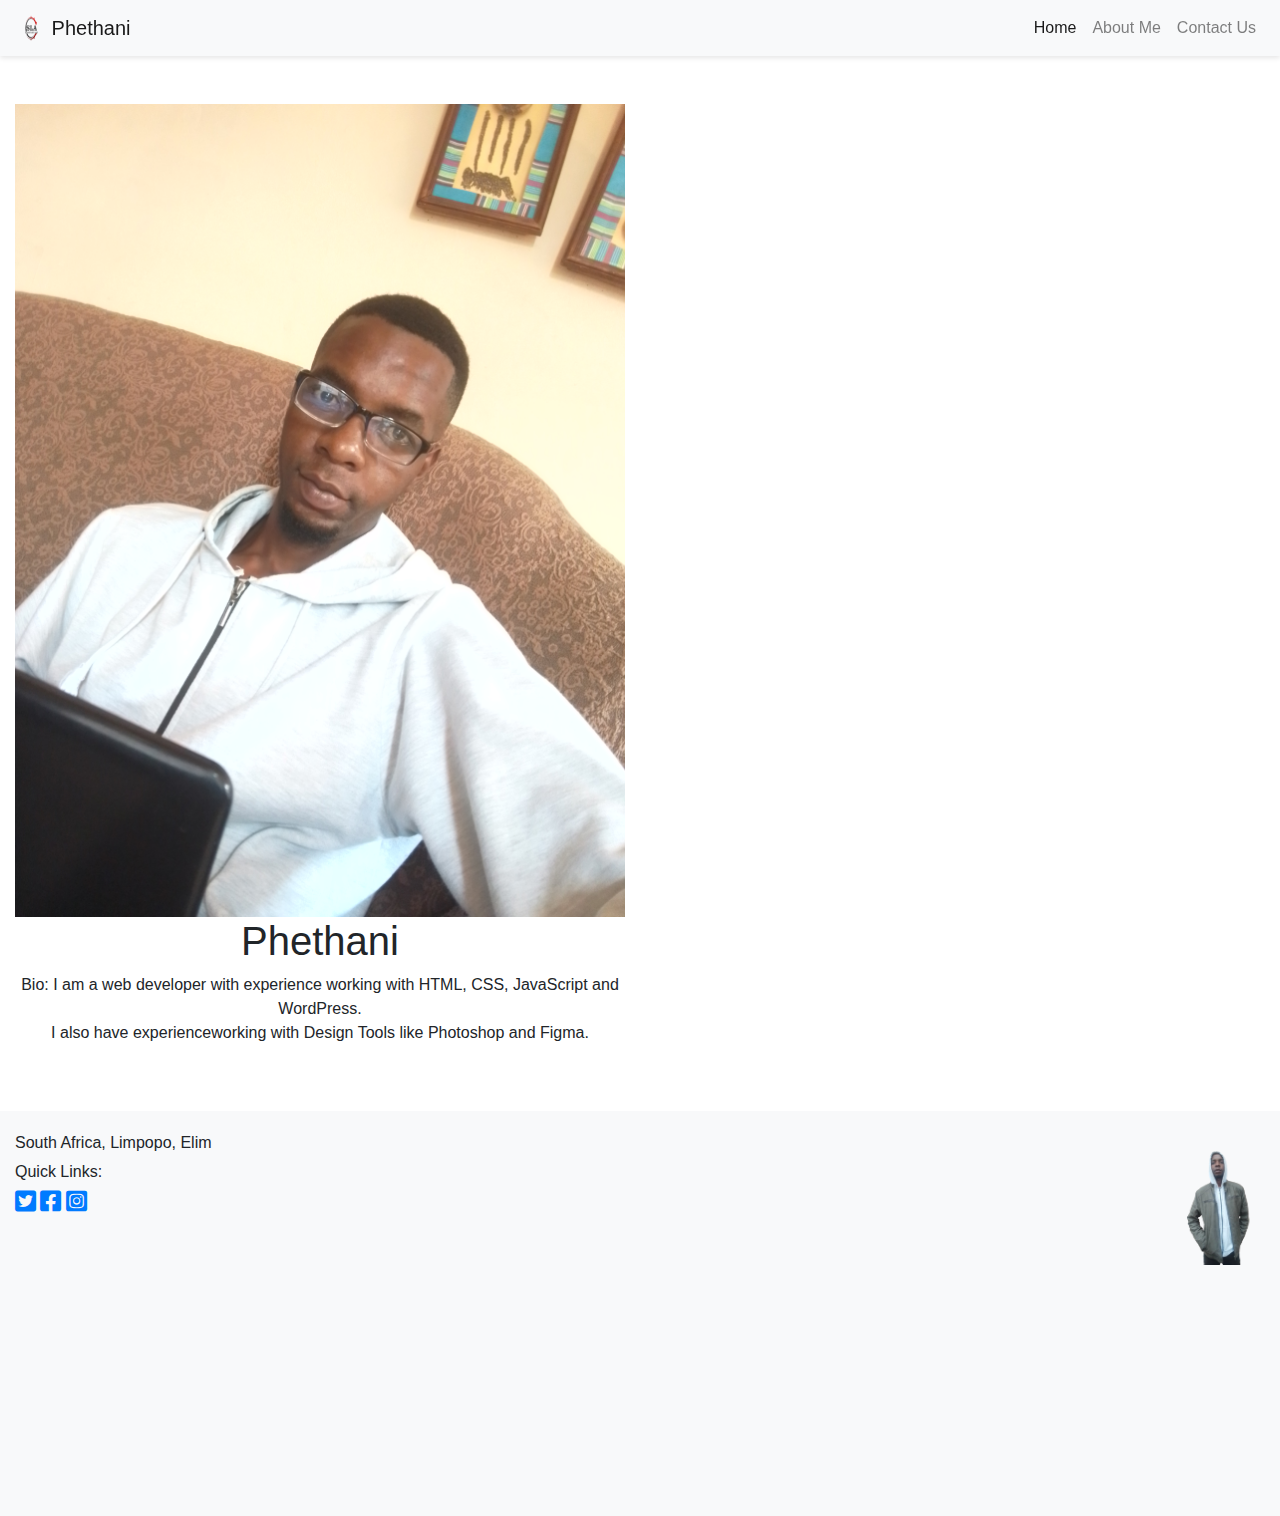
<file: index.html>
<!DOCTYPE html>
<html lang="en">
<head>
  <meta charset="UTF-8">
  <meta name="viewport" content="width=device-width, initial-scale=1.0">
  <title>Phethani Portfolio</title>
  <link href="https://stackpath.bootstrapcdn.com/bootstrap/4.5.2/css/bootstrap.min.css" rel="stylesheet">
  <link rel="stylesheet" href="styles.css">
  <!-- Font Awesome CDN -->
  <link rel="stylesheet" href="https://cdnjs.cloudflare.com/ajax/libs/font-awesome/5.15.4/css/all.min.css">
  <style>
    /* Custom CSS for the sticky navbar, hover effects, and footer icons */
    .navbar {
      position: sticky;
      top: 0;
      z-index: 1000;
      box-shadow: 0px 2px 5px rgba(0, 0, 0, 0.1);
    }

    .navbar-nav .nav-link:hover {
      color: red !important;
    }

    .footer-icons {
      font-size: 24px;
    }

    /* Center content within container */
    .center-content {
      text-align: center;
    }

    /* Center image horizontally within container */
    .center-content .image-container {
      display: inline-block;
    }
  </style>
</head>
<body>

  <nav class="navbar navbar-expand-lg navbar-light bg-light">
    <a class="navbar-brand" href="#"><img src="logo.png" alt="Phethani Logo" width="30" height="30" class="d-inline-block align-top"> Phethani</a>
    <button class="navbar-toggler" type="button" data-toggle="collapse" data-target="#navbarNav" aria-controls="navbarNav" aria-expanded="false" aria-label="Toggle navigation">
      <span class="navbar-toggler-icon"></span>
    </button>
    <div class="collapse navbar-collapse" id="navbarNav">
      <ul class="navbar-nav ml-auto">
        <li class="nav-item active">
          <a class="nav-link" href="index.html">Home</a>
        </li>
        <li class="nav-item">
          <a class="nav-link" href="about.html">About Me</a>
        </li>
        <li class="nav-item">
          <a class="nav-link" href="contact.html">Contact Us</a>
        </li>
      </ul>
    </div>
  </nav>

  <div class="container mt-5">
    <div class="row center-content">
      <div class="col-md-6">
        <!-- Image Container -->
        <div class="image-container">
          <img src="image.jpg" alt="Phethani" class="img-fluid">
        </div>
        <div>
          <h1>Phethani</h1>
          <p>Bio: I am a web developer with experience working with HTML, CSS, JavaScript and WordPress.<br>
            I also have experienceworking with Design Tools like Photoshop and Figma.
          </p>
        </div>
      </div>
    </div>
  </div>

  <footer class="footer">
    <div class="container">
      <div class="row">
        <div class="col-md-6">
          <p>South Africa, Limpopo, Elim</p>
          <p>Quick Links:</p>
          <a href="https://www.twitter.com/phethanicyril"><i class="fab fa-twitter-square footer-icons"></i></a>
          <a href="https://www.facebook.com/phethani.cyril"><i class="fab fa-facebook-square footer-icons"></i></a>
          <a href="https://www.instagram.com/phethanicyril"><i class="fab fa-instagram-square footer-icons"></i></a>
        </div>
        <div class="col-md-6">
          <!-- Image on the Right -->
          <img src="footer.png" alt="Phethani" class="img-fluid float-right smaller-image">
        </div>
      </div>
      <div class="row mt-4">
        <div class="col-md-12">
          <!-- Google Map Embed -->
          <iframe src="https://www.google.com/maps/embed?pb=!1m18!1m12!1m3!1d3521.9247381942193!2d30.996245415053193!3d-22.73997908507507!2m3!1f0!2f0!3f0!3m2!1i1024!2i768!4f13.1!3m3!1m2!1s0x1ebf742b570cfcc7%3A0xe6f18be17db1309f!2sElim%2C%20Limpopo!5e0!3m2!1sen!2sza!4v1649142661707!5m2!1sen!2sza" width="100%" height="200" style="border:0;" allowfullscreen="" loading="lazy"></iframe>
        </div>
      </div>
    </div>
  </footer>

  <script src="https://code.jquery.com/jquery-3.5.1.slim.min.js"></script>
  <script src="https://cdn.jsdelivr.net/npm/@popperjs/core@2.5.4/dist/umd/popper.min.js"></script>
  <script src="https://stackpath.bootstrapcdn.com/bootstrap/4.5.2/js/bootstrap.min.js"></script>
</body>
</html>
</file>
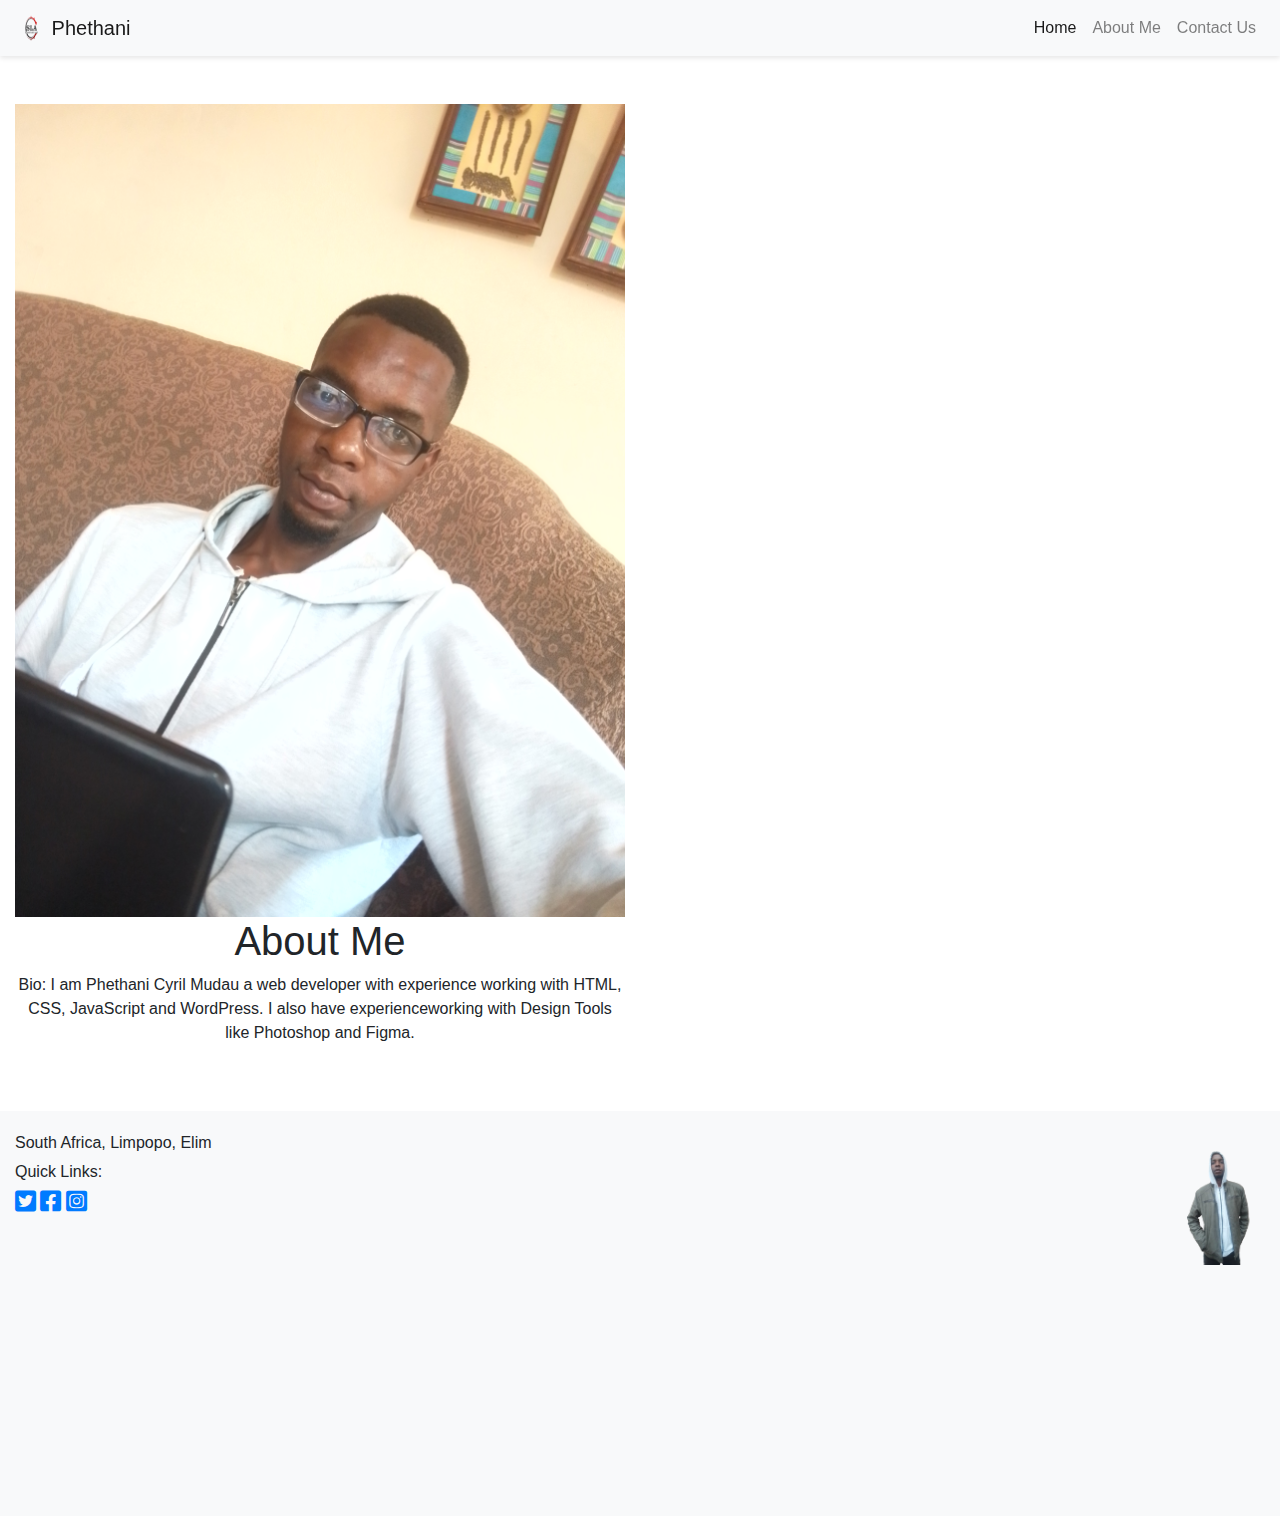
<file: about.html>
<!DOCTYPE html>
<html lang="en">
<head>
  <meta charset="UTF-8">
  <meta name="viewport" content="width=device-width, initial-scale=1.0">
  <title>About Me - Phethani Portfolio</title>
  <link href="https://stackpath.bootstrapcdn.com/bootstrap/4.5.2/css/bootstrap.min.css" rel="stylesheet">
  <link rel="stylesheet" href="styles.css">
  <!-- Font Awesome CDN -->
  <link rel="stylesheet" href="https://cdnjs.cloudflare.com/ajax/libs/font-awesome/5.15.4/css/all.min.css">
  <style>
    /* Custom CSS for the sticky navbar, hover effects, and footer icons */
    .navbar {
      position: sticky;
      top: 0;
      z-index: 1000;
      box-shadow: 0px 2px 5px rgba(0, 0, 0, 0.1);
    }

    .navbar-nav .nav-link:hover {
      color: red !important;
    }

    .footer-icons {
      font-size: 24px;
    }

    /* Center content within container */
    .center-content {
      text-align: center;
    }

    /* Center image horizontally within container */
    .center-content .image-container {
      display: inline-block;
    }
  </style>
</head>
<body>

  <nav class="navbar navbar-expand-lg navbar-light bg-light">
    <a class="navbar-brand" href="#"><img src="logo.png" alt="Phethani Logo" width="30" height="30" class="d-inline-block align-top"> Phethani</a>
    <button class="navbar-toggler" type="button" data-toggle="collapse" data-target="#navbarNav" aria-controls="navbarNav" aria-expanded="false" aria-label="Toggle navigation">
      <span class="navbar-toggler-icon"></span>
    </button>
    <div class="collapse navbar-collapse" id="navbarNav">
      <ul class="navbar-nav ml-auto">
        <li class="nav-item active">
          <a class="nav-link" href="index.html">Home</a>
        </li>
        <li class="nav-item">
          <a class="nav-link" href="about.html">About Me</a>
        </li>
        <li class="nav-item">
          <a class="nav-link" href="contact.html">Contact Us</a>
        </li>
      </ul>
    </div>
  </nav>

  <div class="container mt-5">
    <div class="row center-content">
      <div class="col-md-6">
        <!-- Image Container -->
        <div class="image-container">
          <img src="image.jpg" alt="Phethani" class="img-fluid">
        </div>
        <div>
          <h1>About Me</h1>
          <p>Bio: I am Phethani Cyril Mudau a web developer with experience working with HTML, CSS, JavaScript and WordPress.
            I also have experienceworking with Design Tools like Photoshop and Figma.</p>
        </div>
      </div>
    </div>
  </div>

  <footer class="footer">
    <div class="container">
      <div class="row">
        <div class="col-md-6">
          <p>South Africa, Limpopo, Elim</p>
          <p>Quick Links:</p>
          <a href="https://www.twitter.com/phethanicyril"><i class="fab fa-twitter-square footer-icons"></i></a>
          <a href="https://www.facebook.com/phethani.cyril"><i class="fab fa-facebook-square footer-icons"></i></a>
          <a href="https://www.instagram.com/phethanicyril"><i class="fab fa-instagram-square footer-icons"></i></a>
        </div>
        <div class="col-md-6">
          <!-- Image on the Right -->
          <img src="footer.png" alt="Phethani" class="img-fluid float-right smaller-image">
        </div>
      </div>
      <div class="row mt-4">
        <div class="col-md-12">
          <!-- Google Map Embed -->
          <iframe src="https://www.google.com/maps/embed?pb=!1m18!1m12!1m3!1d3521.9247381942193!2d30.996245415053193!3d-22.73997908507507!2m3!1f0!2f0!3f0!3m2!1i1024!2i768!4f13.1!3m3!1m2!1s0x1ebf742b570cfcc7%3A0xe6f18be17db1309f!2sElim%2C%20Limpopo!5e0!3m2!1sen!2sza!4v1649142661707!5m2!1sen!2sza" width="100%" height="200" style="border:0;" allowfullscreen="" loading="lazy"></iframe>
        </div>
      </div>
    </div>
  </footer>

  <script src="https://code.jquery.com/jquery-3.5.1.slim.min.js"></script>
  <script src="https://cdn.jsdelivr.net/npm/@popperjs/core@2.5.4/dist/umd/popper.min.js"></script>
  <script src="https://stackpath.bootstrapcdn.com/bootstrap/4.5.2/js/bootstrap.min.js"></script>
</body>
</html>
</file>
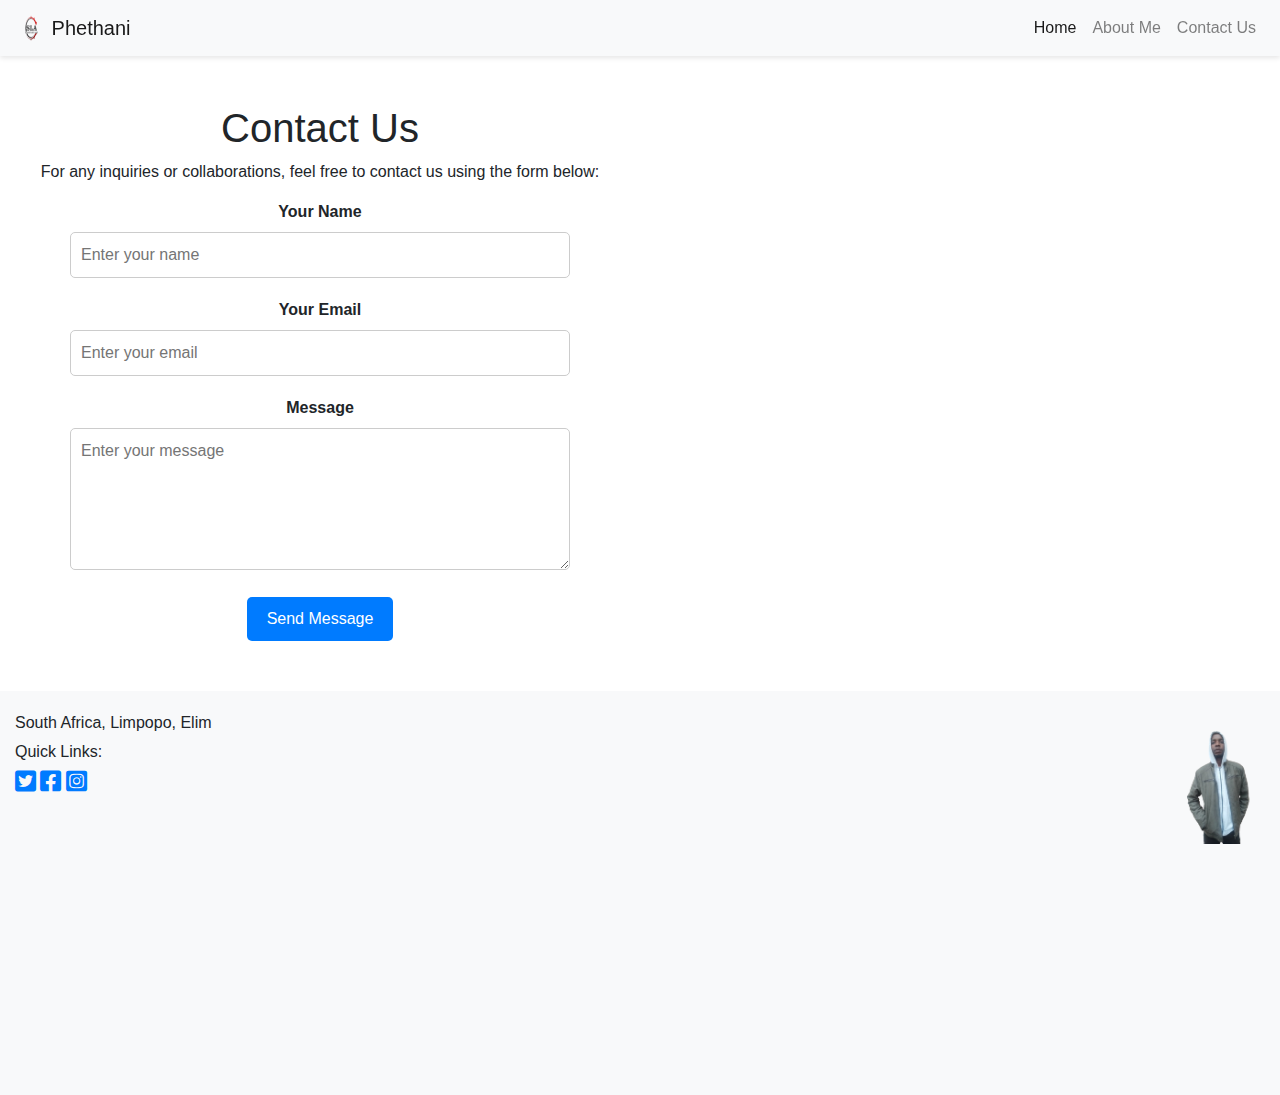
<file: contact.html>
<!DOCTYPE html>
<html lang="en">
<head>
  <meta charset="UTF-8">
  <meta name="viewport" content="width=device-width, initial-scale=1.0">
  <title>Contact Us - Phethani Portfolio</title>
  <link href="https://stackpath.bootstrapcdn.com/bootstrap/4.5.2/css/bootstrap.min.css" rel="stylesheet">
  <link rel="stylesheet" href="styles.css">
  <!-- Font Awesome CDN -->
  <link rel="stylesheet" href="https://cdnjs.cloudflare.com/ajax/libs/font-awesome/5.15.4/css/all.min.css">
  <style>
    /* Custom CSS for the sticky navbar, hover effects, and footer icons */
    .navbar {
      position: sticky;
      top: 0;
      z-index: 1000;
      box-shadow: 0px 2px 5px rgba(0, 0, 0, 0.1);
    }

    .navbar-nav .nav-link:hover {
      color: red !important;
    }

    .footer-icons {
      font-size: 24px;
    }

    /* Center content within container */
    .center-content {
      text-align: center;
    }

    /* Center image horizontally within container */
    .center-content .image-container {
      display: inline-block;
    }

    /* Style the form */
    .contact-form {
      max-width: 500px;
      margin: 0 auto;
    }

    .contact-form .form-group {
      margin-bottom: 20px;
    }

    .contact-form label {
      font-weight: bold;
    }

    .contact-form input[type="text"],
    .contact-form input[type="email"],
    .contact-form textarea {
      width: 100%;
      padding: 10px;
      border: 1px solid #ccc;
      border-radius: 5px;
    }

    .contact-form textarea {
      resize: vertical; /* Allow vertical resizing of textarea */
    }

    .contact-form button[type="submit"] {
      background-color: #007bff;
      color: #fff;
      border: none;
      padding: 10px 20px;
      border-radius: 5px;
      cursor: pointer;
      transition: background-color 0.3s ease;
    }

    .contact-form button[type="submit"]:hover {
      background-color: #0056b3;
    }
  </style>
</head>
<body>

  <nav class="navbar navbar-expand-lg navbar-light bg-light">
    <a class="navbar-brand" href="#"><img src="logo.png" alt="Phethani Logo" width="30" height="30" class="d-inline-block align-top"> Phethani</a>
    <button class="navbar-toggler" type="button" data-toggle="collapse" data-target="#navbarNav" aria-controls="navbarNav" aria-expanded="false" aria-label="Toggle navigation">
      <span class="navbar-toggler-icon"></span>
    </button>
    <div class="collapse navbar-collapse" id="navbarNav">
      <ul class="navbar-nav ml-auto">
        <li class="nav-item active">
          <a class="nav-link" href="index.html">Home</a>
        </li>
        <li class="nav-item">
          <a class="nav-link" href="about.html">About Me</a>
        </li>
        <li class="nav-item">
          <a class="nav-link" href="contact.html">Contact Us</a>
        </li>
      </ul>
    </div>
  </nav>

  <div class="container mt-5">
    <div class="row center-content">
      <div class="col-md-6">
        <h1>Contact Us</h1>
        <p>For any inquiries or collaborations, feel free to contact us using the form below:</p>
        
        <!-- Contact Form -->
        <form class="contact-form">
          <div class="form-group">
            <label for="name">Your Name</label>
            <input type="text" id="name" name="name" placeholder="Enter your name" required>
          </div>
          <div class="form-group">
            <label for="email">Your Email</label>
            <input type="email" id="email" name="email" placeholder="Enter your email" required>
          </div>
          <div class="form-group">
            <label for="message">Message</label>
            <textarea id="message" name="message" rows="5" placeholder="Enter your message" required></textarea>
          </div>
          <button type="submit">Send Message</button>
        </form>
      </div>
    </div>
  </div>

  <footer class="footer">
    <div class="container">
      <div class="row">
        <div class="col-md-6">
          <p>South Africa, Limpopo, Elim</p>
          <p>Quick Links:</p>
          <a href="#"><i class="fab fa-twitter-square footer-icons"></i></a>
          <a href="#"><i class="fab fa-facebook-square footer-icons"></i></a>
          <a href="#"><i class="fab fa-instagram-square footer-icons"></i></a>
        </div>
        <div class="col-md-6">
          <!-- Image on the Right -->
          <img src="footer.png" alt="Phethani" class="img-fluid float-right smaller-image">
        </div>
      </div>
      <div class="row mt-4">
        <div class="col-md-12">
          <!-- Google Map Embed -->
          <iframe src="https://www.google.com/maps/embed?pb=!1m18!1m12!1m3!1d3521.9247381942193!2d30.996245415053193!3d-22.73997908507507!2m3!1f0!2f0!3f0!3m2!1i1024!2i768!4f13.1!3m3!1m2!1s0x1ebf742b570cfcc7%3A0xe6f18be17db1309f!2sElim%2C%20Limpopo!5e0!3m2!1sen!2sza!4v1649142661707!5m2!1sen!2sza" width="100%" height="200" style="border:0;" allowfullscreen="" loading="lazy"></iframe>
        </div>
      </div>
    </div>
  </footer>

  <script src="https://code.jquery.com/jquery-3.5.1.slim.min.js"></script>
  <script src="https://cdn.jsdelivr.net/npm/@popperjs/core@2.5.4/dist/umd/popper.min.js"></script>
  <script src="https://stackpath.bootstrapcdn.com/bootstrap/4.5.2/js/bootstrap.min.js"></script>
</body>
</html>
</file>
<file: styles.css>
.footer {
  background-color: #f8f9fa;
  padding: 20px 0;
  margin-top: 50px;
}

.footer p {
  margin-bottom: 5px;
}

.footer a {
  color: #007bff;
}

.smaller-image {
  max-width: 100px; /* Adjust the maximum width as needed */
  height: auto;
}

.container {
  width: 100%;
  max-width: none;
  align-items: center;
}
</file>
